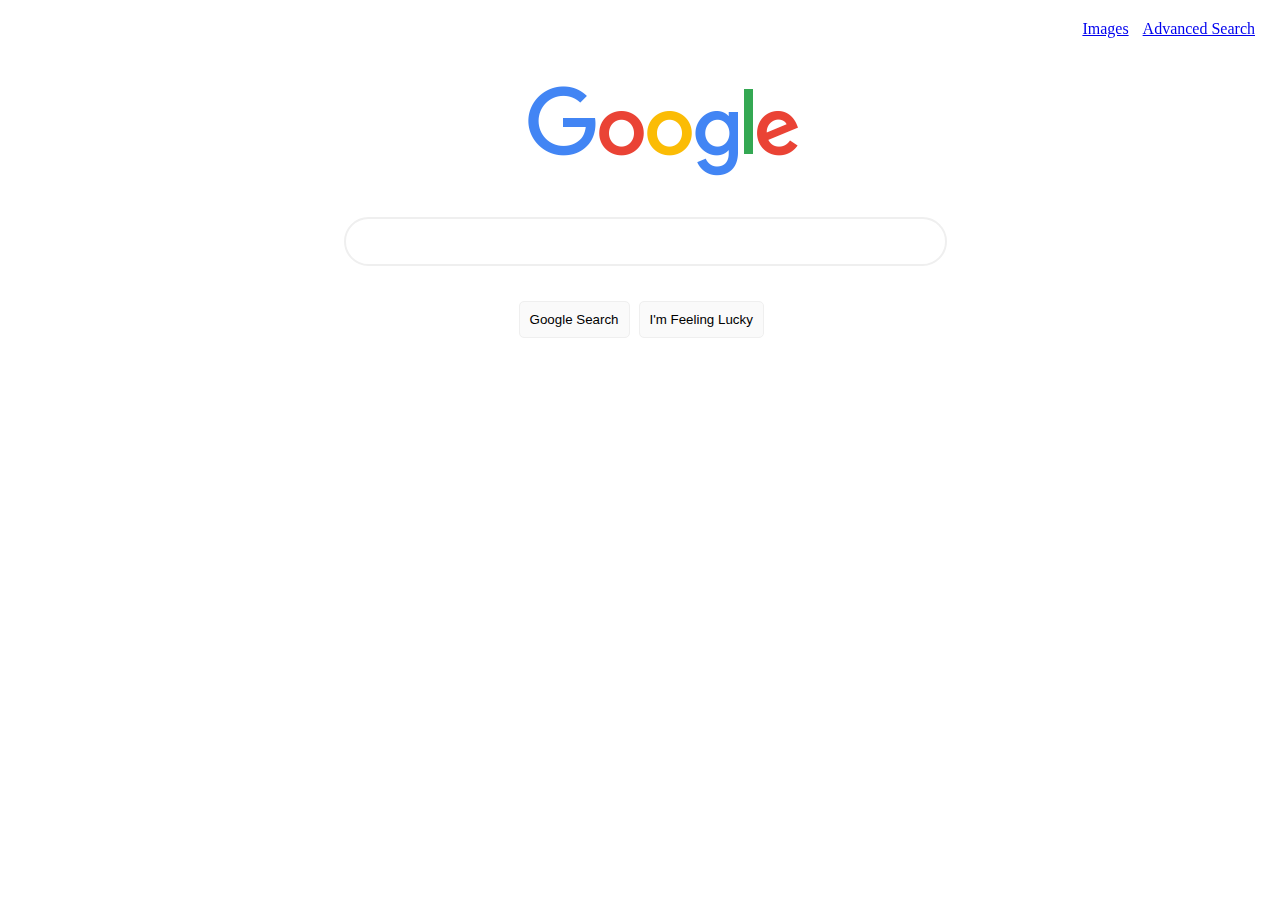
<file: index.html>
<!DOCTYPE html>
<html lang="en">
    <head>
        <title>Search</title>
        <link rel="stylesheet" href="styles.css">
    </head>
    <body>
        <figure>
            <img src="googlelogo.png" alt="Logo">
        </figure>
        <div class="link">
            <a href="image-search.html">Images</a>
            <a href="advanced-search.html">Advanced Search</a>
        </div>

        <form action="https://google.com/search" autocomplete="off">
            <input type="text" name="q">
            <input type="submit" name="btnK" value="Google Search">
            <input type="submit"  name="btnI" value="I'm Feeling Lucky">
        </form>
    </body>
</html>
</file>
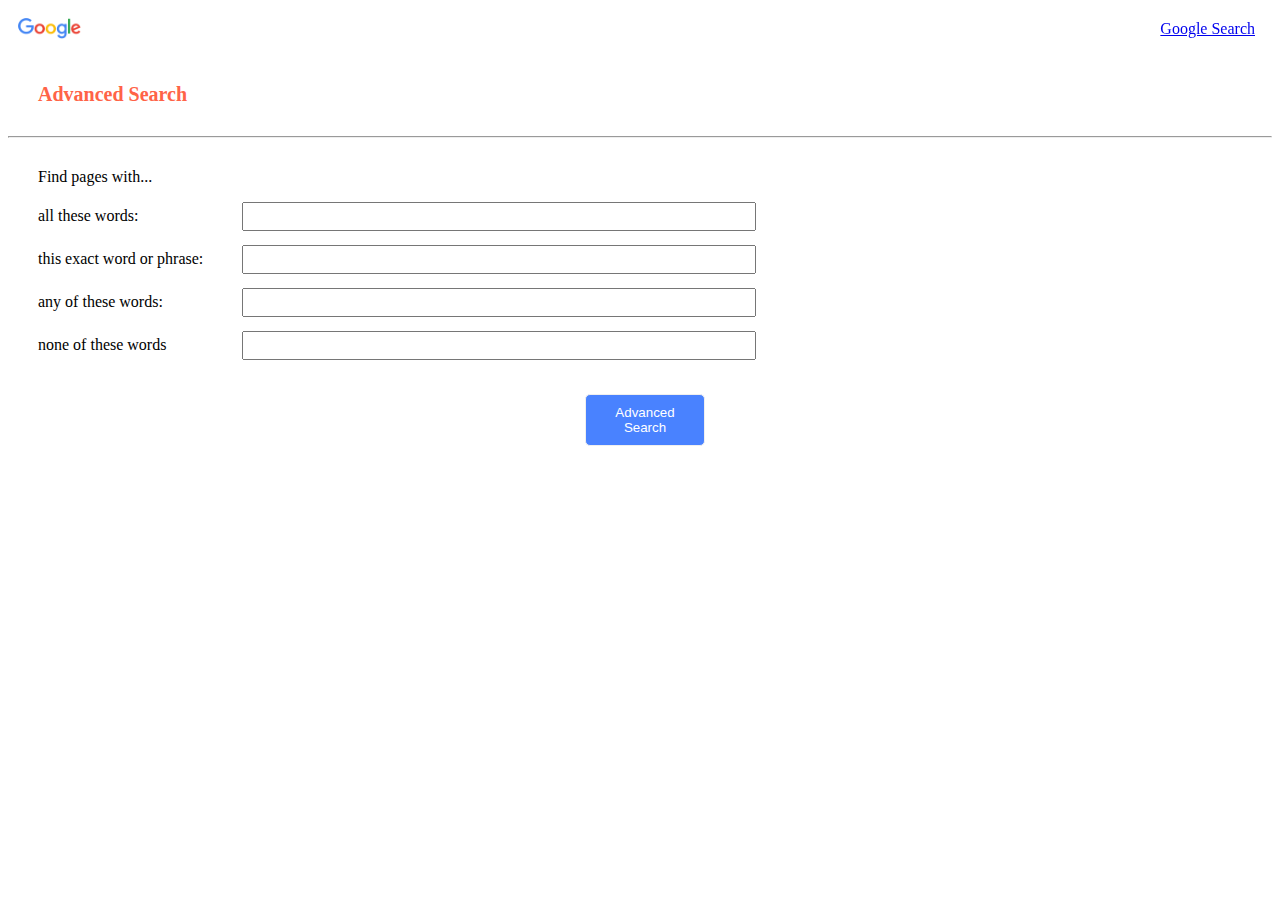
<file: advanced-search.html>
<!DOCTYPE html>
<html lang="en">
    <head>
        <title>Google Advanced Search</title>
        <link rel="stylesheet" href="styles.css">
    </head>
    <body>
        <div>
            <img id="mini" src="googlelogo.png" alt="Logo">
            <h5>Advanced Search</h5>
            <hr>
        </div>
        <div class="link">
            <a href="index.html">Google Search</a>
        </div>
        <div>
            <form id="adv" action="https://www.google.com/search" autocomplete="off">
                <p>Find pages with...</p>
                <div class="advanced">
                    <label for="all">all these words:</label>
                    <input type="text" id="all" name="as_q">    
                </div>
               <div class="advanced">
                    <label for="exact">this exact word or phrase:</label>
                    <input type="text" id="exact" name="as_epq">
               </div>
               <div class="advanced">
                    <label for="any">any of these words:</label>
                    <input type="text" id="any" name="as_oq">
               </div>
               <div class="advanced">
                    <label for="none">none of these words</label>
                    <input type="text" id="none"name="as_eq">
               </div>
                <div class="advanced">
                    <button type="submit" value="Advanced Search">Advanced Search</button>
                </div>
            </form>
        </div>
    </body>
</html>
</file>
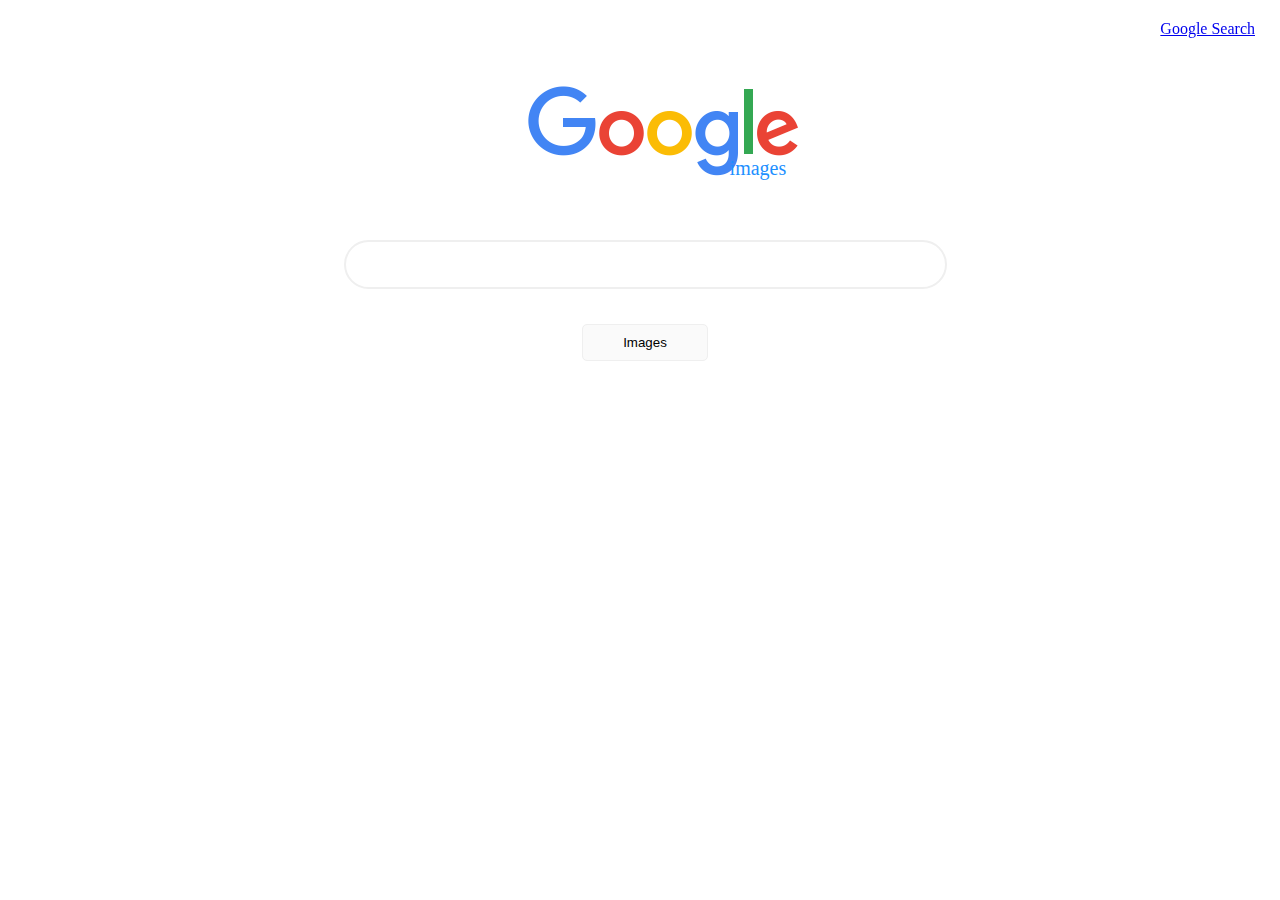
<file: image-search.html>
<!DOCTYPE html>
<html lang="en">
    <head>
        <title>Google Images</title>
        <link rel="stylesheet" href="styles.css">
    </head>
    <body>
        <figure>
            <img src="googlelogo.png" alt="Logo">
            <figcaption>images</figcaption>
        </figure>
        <div class="link">
            <a href="index.html">Google Search</a>
        </div>

        <form action="https://www.google.com/search" autocomplete="off">
            <input type="text" name="q">
            <button type="submit" name="tbm" value="isch">Images</button>
        </form>
    </body>
</html>
</file>
<file: styles.css>
#mini {
    width: 5%;
    margin: 10px;
}

#adv {
    margin: 30px;
}

.link {
    position: fixed;
    right: 20px;
    top: 20px;
}

.link a {
    padding: 5px
}

.advanced label{
    display: inline-block;
    width: 200px;
    margin-bottom: 20px;
}

.advanced input {
    width: 500px;
    padding: 5px;
}

.advanced button {
    position: relative;
    top: 20px;
    left: 45%;
    background-color: #4982ff;
    color: white;
}

input[type="text"]:not(.advanced input) {
    position: relative;
    display: block;
    left: 25%;
    top: 85px;
    margin: 20px;
    padding: 15px;
    border: 2px solid #efefef;
    width: 45%;
    border-radius: 25px;
}

input[type="submit"] {
position: relative;
background-color: #fafafa;
border: 1px solid #efefef;
top: 100px;
left: 40%;
margin-left: 5px;
padding: 10px;
border-radius: 5px;
}

figure {
    position: relative;
    top: 70px;
    left: 38%;
}

figure figcaption {
    position: relative;
    left: 17%;
    bottom: 25px;
    font-size: 20px;
    color: dodgerblue
}

button {
    position: relative;
    background-color: #fafafa;
    border: 1px solid #efefef;
    top: 100px;
    left: 45%;
    width: 10%;
    margin-left: 5px;
    padding: 10px;
    border-radius: 5px;
    }

h5 {
    color: tomato;
    margin: 30px;
    font-size: 20px;
}
</file>
